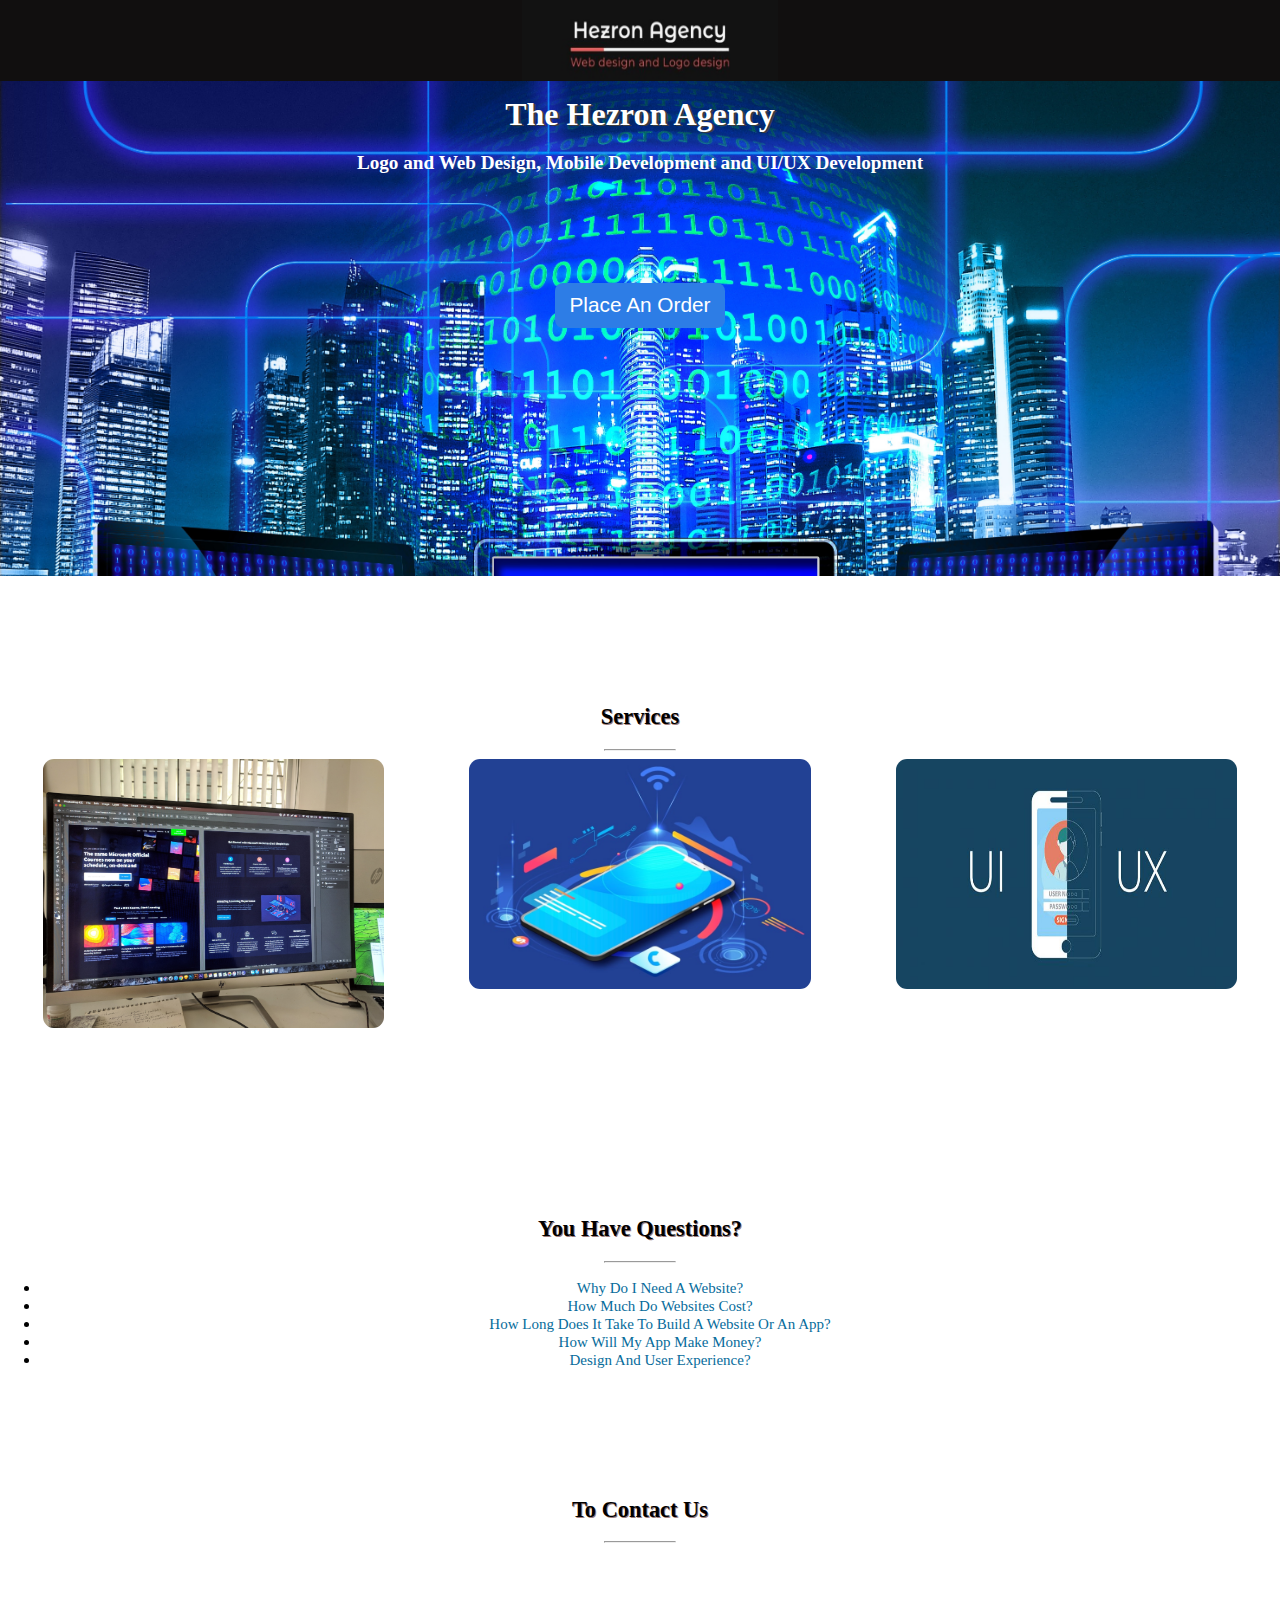
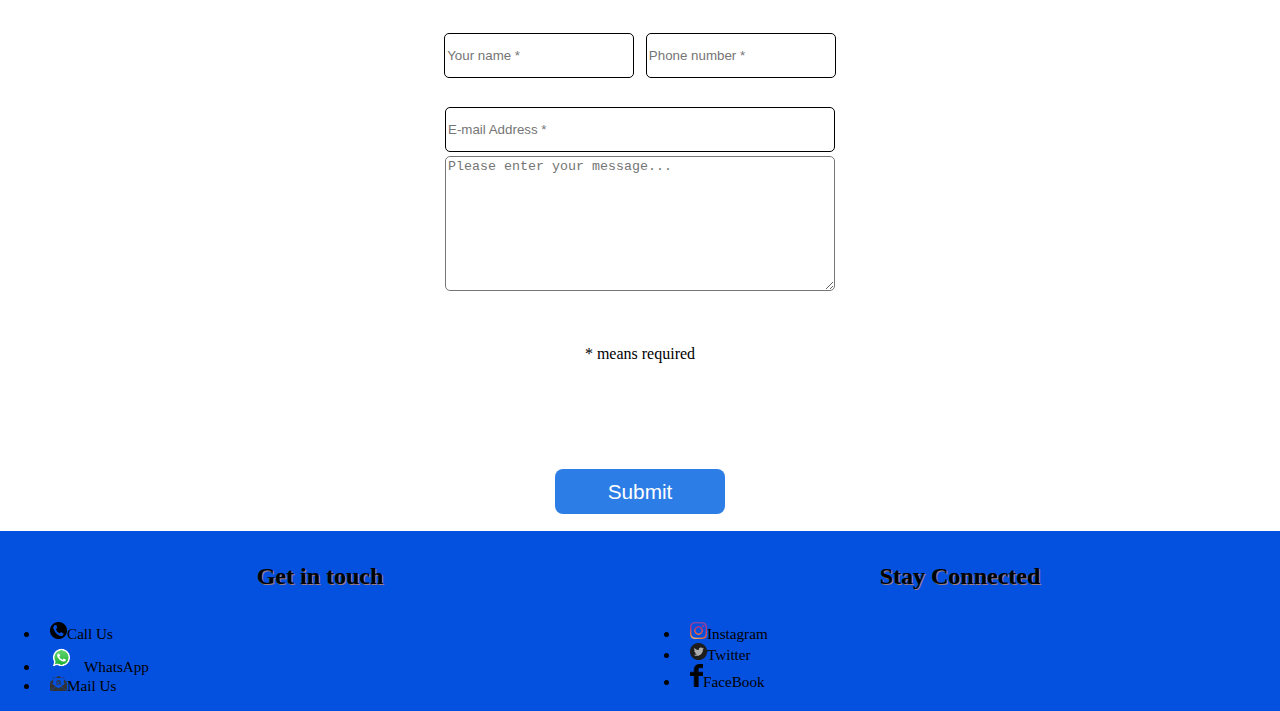
<file: index.html>
<html lang="en">
<head>
    <meta charset="UTF-8">
    <meta name="viewport" content="width=device-width, initial-scale=1.0">
    <link rel="stylesheet" href="Style.css">
    <title>The Hezron Agency</title>
</head>
<body>
    <header>
        <a href="index.html"><img id="header-img" src="The Hezron Agency 😎🤓 20200919_091131.jpg" alt=""></a>
    </header>

    <div id="container-bg">
        <div class="content-wrapper">
            <h1>The Hezron Agency</h1>
            <h3>Logo and Web Design, Mobile Development and UI/UX Development</h3>
            <input type="button" value="Place An Order" id="order-btn">
        </div>
    </div>

    <div class="services">
        <h2>Services</h2>
        <hr>

        <div class="grid-layout">
            <div>
                <img id="webdev-img" src="web dev 2.jpg" alt="">
                <h3 id="grid text">Web Design</h3>
            </div>
            <div>
                <img id="mobdev-img" src="mobile development.jpg" alt="">
                <h3 id="grid text">Mobile Development</h3>
            </div>
            <div>
                <img id="uiuxdev-img" src="ui, ux.jpg" alt="">
                <h3 id="grid text">UI/UX Development</h3>
            </div>
        </div>
    </div>
    <div class="questions-div">
        <div class="questions">
            <h2>You Have Questions?</h2>
            <hr>
        </div>
        <div class="question-content">
            <ul>
                <li>
                    <a href="q2.html">Why Do I Need A Website?</a>
                </li>
                <li>
                    <a href="q2.html">How Much Do Websites Cost?</a>
                </li>
                <li>
                    <a href="q2.html">How Long Does It Take To Build A Website Or An App?</a>
                </li>
                <li>
                    <a href="q2.html">How Will My App Make Money?</a>
                </li>
                <li>
                    <a href="q2.html">Design And User Experience?</a>
                </li>
            </ul>
        </div>
    </div>
    <div class="contact">
        <div class="Contact-form">
            <h2>To Contact Us</h2>
            <hr>
        </div>
        <div>
            <form action="">
                <div class="form-input">
                    <div class="full-fields">
                
                        <input type="text" name="name" placeholder="Your name *" required>
                        <input type="phone" name="phone" placeholder="Phone number *" required>
                    </div> 
        
                    <div class="full-fields">
                        <input id="email-input" type="email" name="email" placeholder="E-mail Address *" required>
                    </div>
        
                    <div class="textarea">
                        <textarea placeholder="Please enter your message..." name="message"></textarea>
                    </div>
                </div>
                
                <p>* means required</p>
                
    
                <button class="submit-btn" type="submit">Submit</button>
                
            </form>
                
        </div>
    </div>
    

    <footer id="grid-footer">
            <div>
                <h4>Get in touch</h4>
                <ul class="social-footer">
                    <li>
                        <a href="tel:+2348119854525"><img src="PngItem_202269.png" alt="">Call Us</a>
                    </li>
                    <li>
                        <a href="https://wa.me/2348119854525"><img id="whatsapp-img" src="whatsapp-icon-3943.png" alt="">WhatsApp</a>
                    </li>
                    <li>
                        <a href="mailto:babalolabolu2001@gmail.com?Subject=Development%20Website" ><img src="kindpng_496199.png" alt="">Mail Us</a>
                    </li>
                </ul>
            </div>
            <div>
                <h4>Stay Connected</h4>
                <ul class="social-footer">
                    <li>
                        <a href=""><img src="62372-computer-neon-instagram-icons-hd-image-free-png.png" alt="">Instagram</a>
                    </li>
                    <li>
                        <a href=""><img src="Daco_4708640.png" alt="">Twitter</a>
                    </li>
                    <li>
                        <a href=""><img id="facebook-img" src="toppng.com-facebook-logo-svg-png-icon-free-download-facebook-icon-black-546x980.png" alt="">FaceBook</a>
                    </li>
                </ul>
            </div>
        </div>
    </footer>
</body>
</html>
</file>
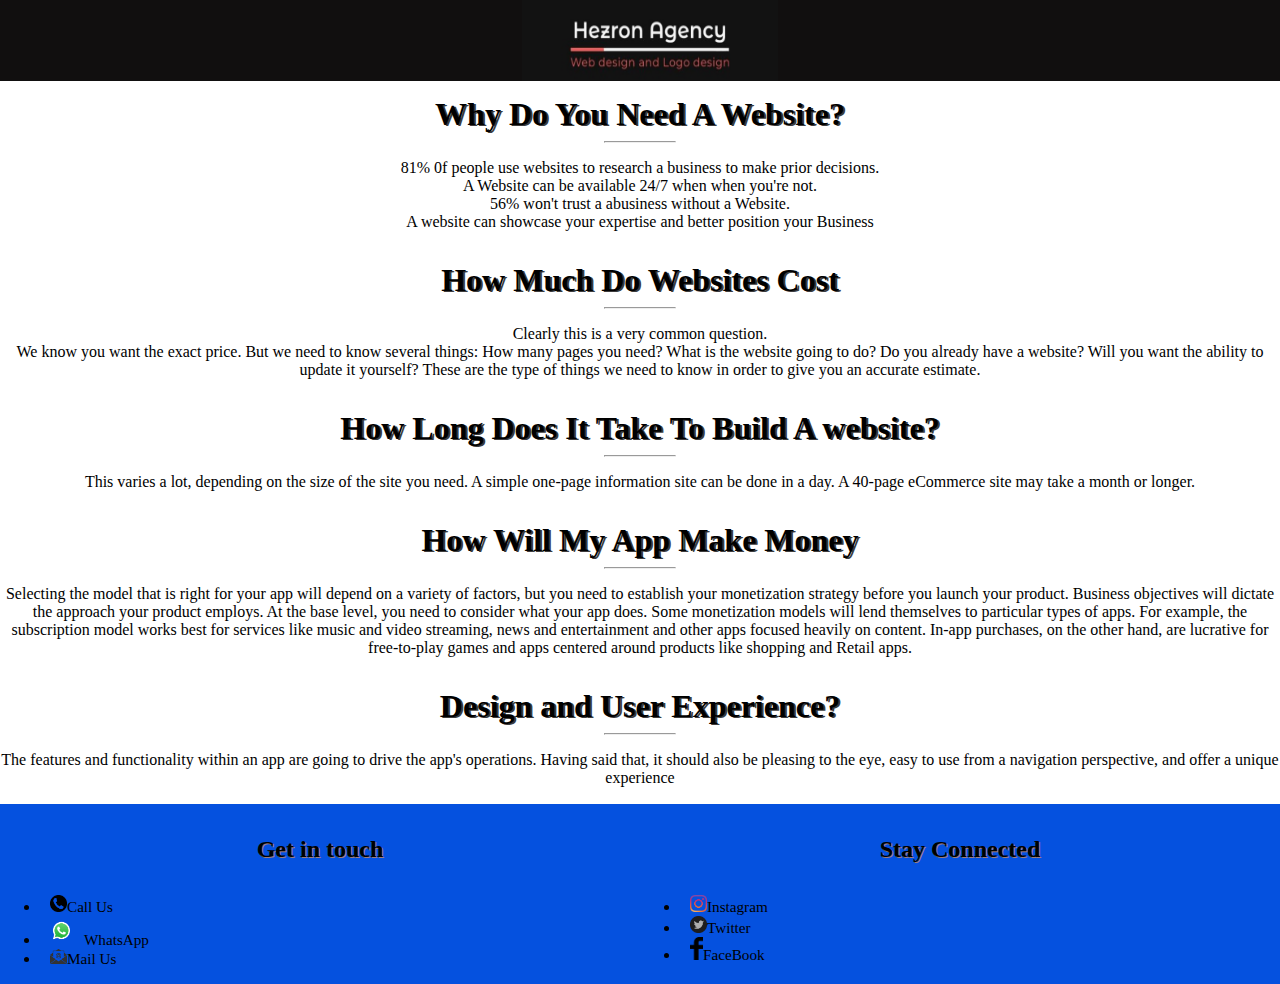
<file: q2.html>
<html lang="en">
    <head>
        <meta charset="UTF-8">
        <meta name="viewport" content="width=device-width, initial-scale=1.0">
        <link rel="stylesheet" href="Style.css">
        <title>The Hezron Agency</title>
    </head>
    <body>
        <header>
            <a href="index.html"><img id="header-img" src="The Hezron Agency 😎🤓 20200919_091131.jpg" alt=""></a>
        </header>
        <div class="content-answers">
            <div>
                <div>
                    <h1>Why Do You Need A Website?</h1>
                    <hr>
                </div>

                <p>81% 0f people use websites to research a business to make prior decisions. <br> A Website can be available 24/7 when when you're not. <br> 56% won't trust a abusiness without a Website. <br> A website can showcase your expertise and better position your Business</p>
            </div>
    
            <div>
                <div>
                    <h1>How Much Do Websites Cost</h1>
                    <hr>
                </div>
        
                <p>Clearly this is a very common question. <br>We know you want the exact price. But we need to know several things: How many pages you need? What is the website going to do? Do you already have a website? Will you want the ability to update it yourself? These are the type of things we need to know in order to give you an accurate estimate.</p>
            </div>
    
            <div>
                <div>
                    <h1>How Long Does It Take To Build A website?</h1>
                    <hr>
                </div>
    
                <p>This varies a lot, depending on the size of the site you need. A simple one-page information site can be done in a day. A 40-page eCommerce site may take a month or longer.</p>
            </div>
    
            <div>
                <div>
                    <h1>How Will My App Make Money</h1>
                    <hr>
                </div>
    
                <p>Selecting the model that is right for your app will depend on a variety of factors, but you need to establish your monetization strategy before you launch your product. Business objectives will dictate the approach your product employs. At the base level, you need to consider what your app does. Some monetization models will lend themselves to particular types of apps. For example, the subscription model works best for services like music and video streaming, news and entertainment and other apps focused heavily on content. In-app purchases, on the other hand, are lucrative for free-to-play games and apps centered around products like shopping and Retail apps.</p>
            </div>
    
            <div>
                <div>
                    <h1>Design and User Experience?</h1>
                    <hr>
                </div>
    
                <p>The features and functionality within an app are going to drive the app's operations. Having said that, it should also be pleasing to the eye, easy to use from a navigation perspective, and offer a unique experience</p>
            </div>
        </div>
        
        <footer id="grid-footer">
            <div>
                <h4>Get in touch</h4>
                <ul class="social-footer">
                    <li>
                        <a href="tel:+2348119854525"><img src="PngItem_202269.png" alt="">Call Us</a>
                    </li>
                    <li>
                        <a href="https://wa.me/2348119854525"><img id="whatsapp-img" src="whatsapp-icon-3943.png" alt="">WhatsApp</a>
                    </li>
                    <li>
                        <a href="mailto:babalolabolu2001@gmail.com?Subject=Development%20Website" ><img src="kindpng_496199.png" alt="">Mail Us</a>
                    </li>
                </ul>
            </div>
            <div>
                <h4>Stay Connected</h4>
                <ul class="social-footer">
                    <li>
                        <a href=""><img src="62372-computer-neon-instagram-icons-hd-image-free-png.png" alt="">Instagram</a>
                    </li>
                    <li>
                        <a href=""><img src="Daco_4708640.png" alt="">Twitter</a>
                    </li>
                    <li>
                        <a href=""><img id="facebook-img" src="toppng.com-facebook-logo-svg-png-icon-free-download-facebook-icon-black-546x980.png" alt="">FaceBook</a>
                    </li>
                </ul>
            </div>
        </div>
    </footer>

        

    </body>
</html>
</file>
<file: Style.css>
body {
    margin: 0;
}

hr {
    width: 70px;
}

h1 {
    margin-block-start: 0;
    margin-block-end: 0;
    color: #fff;
    font-size: 130%;
    text-align: center;
    padding-top: 15px;
    text-shadow: 2px 1px #3d3c3c;
}

h2 {
    font-size: 110%;
}

h2, h4 {
    color: #000000;
    text-align: center;
    text-shadow: 1px 1px #9c7d7d;
}

h3 {
    font-size: 80%;
    text-align: center;
    color:#ffffff;
}

h4 {
    font-size: 70%;
}

p {
    text-align: center;
    
}

.content-answers h1 {
    color: black;
}
/* Header */

header {
    height: 7%;
    background-color: rgb(17, 15, 15);
}

#header-img {
    width: 40%;
    height: 100%;
    margin-left: 28%;
}

/* Image Landing Page */

#container-bg {
    background: url(monitor-1307227.jpg) fixed no-repeat center center;
    background-size: cover;
    width: 100%;
    height: 25%;
    text-align: center;
}

#order-btn, .submit-btn{
    text-align: center;
    margin-top: 5%;
    height: 35px;
    background-color: rgb(45, 125, 230);
    color: white;
    border: 0;
    border-radius: 8px;
    font-family: 'Lucida Sans', 'Lucida Sans Regular', 'Lucida Grande', 'Lucida Sans Unicode', Geneva, Verdana, sans-serif;
}

#order-btn:hover, .submit-btn:hover {
    background-color: rgb(32, 86, 156);
}

/*Services*/

.services, .questions-div, .contact {
    margin-top: 10%;
}


.grid-layout {
    display: grid;
    grid-template-columns: 1fr 1fr 1fr;
    text-align: center;
}

#webdev-img, #mobdev-img, #uiuxdev-img {
    width: 80%;
    border-radius: 11px;
    
}

#mobdev-img, #uiuxdev-img {
    height: 70%;
}

#webdev-img:hover, #uiuxdev-img:hover, #mobdev-img:hover {
    opacity: 70%;
    transition: 0.25s ease-in;
}

#grid-text {
    text-align: start;
}

/* Questions */

.questions, .contact-form {
    text-align: center;

}

a, label {
    text-decoration: none;
    color: rgb(7, 108, 155);
    font-size: 14px;
    margin: 10px;
}

a:hover {
    color: rgb(3, 74, 107);
    transition: 0.25s ease-in;
}

.question-content {
    text-align: center;
}

/* Contact Form */

form {
    text-align: center;
}

.form-input {
    margin-top: 10%;
}

input{
    border: 1px solid;
    height: 5%;
    margin: 0.3%;
    width: 120px;
    margin-top: 2%;
}

#email-input {
    width: 250px;
}

textarea {
    height: 15%;
    width: 250px;
    margin-bottom: 3%;
}

input, textarea {
    border-radius: 5px;
}

/* Footer */

#grid-footer {
    display: grid;
    grid-template-columns: 1fr 1fr;
}

#grid-footer {
    border-top: white solid 1px;
    background-color: rgb(5, 81, 223);
}

#whatsapp-img {
    width: 45px;
    margin-left: -11px;
}

#facebook-img  {
    width: 13px;
}

.social-footer img {
    width: 17px;
}

.social-footer a {
    color: black;
    font-size: 75%;
}

@media only screen and (min-width: 1024px) {
    header {
        height: 11%;
        
    }

    #header-img {
        width: 20%;
        height: 100%;
        margin-left: 40%;
    }

    #container-bg {
        width: 100%;
        height: 50%;
    }

    h1 {
        font-size: 200%;
    }

    h3 {
        font-size: 120%;
    }


    h2 {
        font-size: 180%;
    }

    a, label {
        font-size: 18px;
        
    }

    #order-btn, .submit-btn{
        margin-top: 7%;
        height: 45px;
        width: 170px;
        font-size: 130%;
    }

    h4 {
        font-size: 150%;
    }

    input{
        width: 190px;

    }

    .form-input {
        margin-top: 5%;
    }
    
    #email-input, textarea {
        width: 390px;
    }

    .social-footer a {
        font-size: 95%;
    }
    
}

@media only screen and (min-width: 768px) {
    header {
        height: 9%;
    }

    #container-bg {
        width: 100%;
        height: 55%;
    }

    h1 {
        font-size: 200%;
    }

    h2 {
        font-size: 140%;
    }

    h3 {
        font-size: 120%;
    }

    #order-btn, .submit-btn{
        margin-top: 7%;
        height: 45px;
        width: 170px;
        font-size: 130%;
    }

    h4 {
        font-size: 150%;
    }

    a, label {
        font-size: 15px;
        
    }

    input{
        width: 190px;

    }
    
    #email-input, textarea {
        width: 390px;
    }
}
</file>
